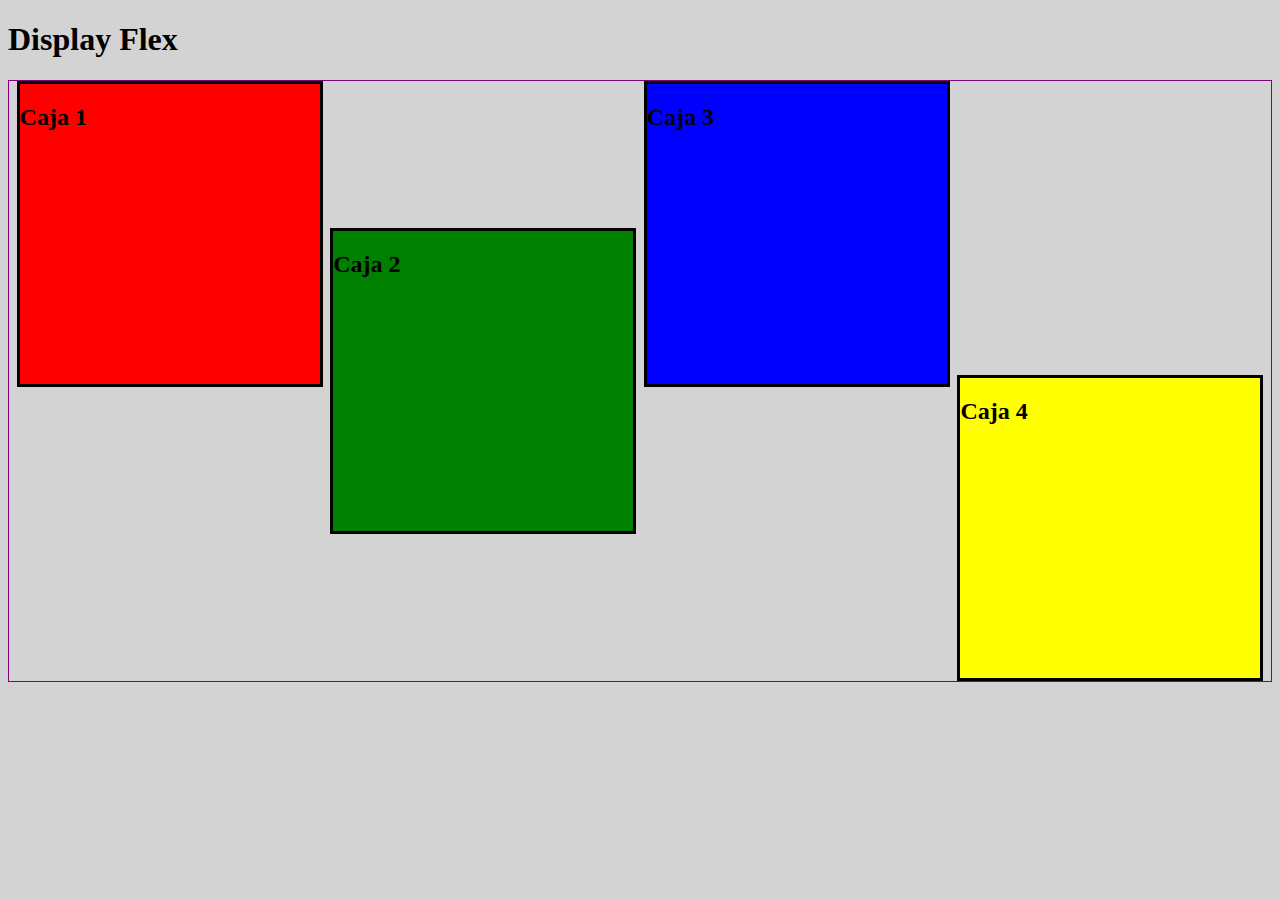
<file: REPASO_CSS/display-flex.html>
<!DOCTYPE html>
<html lang="es">
<head>
    <meta charset="UTF-8">
    <meta http-equiv="X-UA-Compatible" content="IE=edge">
    <meta name="viewport" content="width=device-width, initial-scale=1.0">
    <link rel="stylesheet" href="assets/css/display-flex.css"/>
    <title>Display Flex</title>
</head>
<body>
    <h1>Display Flex</h1>

    <div class="contenedor">
  
    <div class="caja rojo"><h2>Caja 1</h2></div>
    <div class="caja verde"><h2>Caja 2</h2></div>
    <div class="caja azul"><h2>Caja 3</h2></div>
    <div class="caja amarillo"><h2>Caja 4</h2></div>

</div>
</body>
</html>
</file>
<file: REPASO_CSS/assets/css/display-flex.css>
body {
    background-color: lightgray;
}

.contenedor{
    display: flex;
    height: 600px;
    border: 1px solid purple;
    justify-content: space-evenly;
    align-items: flex-start;
    flex-wrap: wrap;
}

.caja {
    width: 300px;
    height: 300px;
    border: 3px solid black;
}

.rojo {
    background-color: red;
}

.azul {
    background-color: blue;
}

.verde {
    background-color: green;
    align-self: center;
}

.amarillo {
    background-color: yellow;
    align-self: end;
}
</file>
